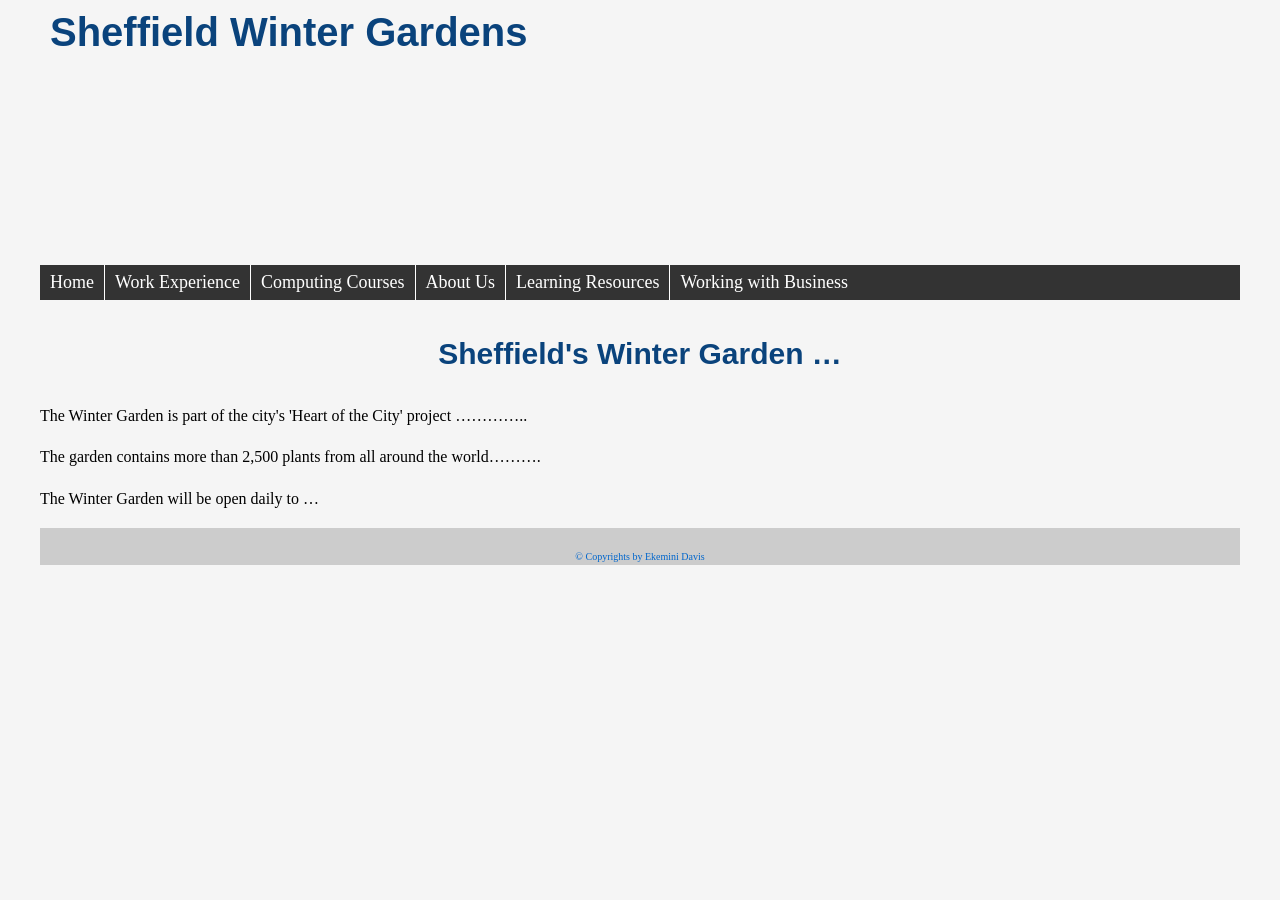
<file: index.html>
<!DOCTYPE html>
 <html lang="en">
    <head>
        <meta charset="UTF-8">
        <meta name="viewport" content="width=device-width, initial-scale=1.0">
        <title>Cantor College</title>
        <link rel="stylesheet" type="text/css" href="css/mainstyle.css">
        <link rel="stylesheet" type="text/css" media="only screen and (min-width:601px)" href="css/desktop.css">
        <!-- <script src="js/main.js" defer></script> -->
        <script src="js/burgermenu.js" defer></script>
    </head>
    <body>
        <div class="container">
            <header>
                <div id="burgerIcon"><button>&#9776;</button></div>
                <div>
                    <h1 id="myHeading">Sheffield Winter Gardens</h1>
                </div>
                <nav class="open">
                    <ul> 
                        <li><a href="index.html">Home</a></li>
                        <li><a href="workExperience.html">Work Experience</a></li>
                        <li><a href="computing-courses.html"> Computing Courses </a></li>
                        <li><a href="about-us.html">About Us</a></li>
                        <li><a href="learning-resources.html">Learning Resources</a></li>
                        <li><a href="working-with-business.html">Working with Business</a></li>
                    </ul>
                </nav>
            </header>
            <div class="main"> 
                <div class="content">
                    <h2> Sheffield's Winter Garden … </h2>
                    <p> The Winter Garden is part of the city's 'Heart of the City' project …………..</p>
                    <p>The garden contains more than 2,500 plants from all around the world……….</p>
                    <p>The Winter Garden will be open daily to … </p>
                </div>
            </div>
            <div id="footer">
                <p>&copy; Copyrights by Ekemini Davis</p>
            </div>
        </div>
    </body>
 </html>
</file>
<file: css/mainstyle.css>
h1, h2,h3 {
    color: #0A437C;
    font: Georgia;
    font-size: 36px;
    text-align: center;
}
h1 {
    margin-top: 40px;
    font-size: 2.5rem;
    font-style: bold, serif, uppercase;
    text-align: center;
    text-decoration: none;
    padding: 10px 5px;
    width: 80%;
}
h2 {
    margin-top: 30px;
    font-size: 1.875rem;
}
body {
    font: Arial;
    font-size: 1em;
    background-color: #f5f5f5;
    margin: 0;
    padding: 0; 
    line-height: 1.6;
}
#container {
    width: 100%;
    /* margin: auto;
    overflow: hidden; */
}
header {
    display: flex;
    flex-direction: column;
    justify-content: space-between;
    position: relative;
}
header h1 {
    font-size: 2.5rem;
    font: Georgia;
    font-style: bold, serif, uppercase;
    text-align: center;
    text-decoration: none;
    width: 80%;
    margin: 5vh auto;
    padding: 10px 0;
}
nav {
    background-color: #333;
    color: #fff;
    padding: 0;
    position: absolute;
    width: 100%;
    top: 0;
    left: 0;
    text-align: center;
    max-height: 0;
    overflow: hidden;
    transition: max-height 0.5s ease-out;
}
nav.open {
    max-height: 300px; 
}
nav a {
    color: #fff;
    text-decoration: none;
    margin: 0 5px;
    font-size: 18px;
}
nav a:hover {
    text-decoration: underline;
}
nav a.active {
    font-weight: bold;
    text-decoration: underline;
}
nav ul{
    list-style: none;
    padding: 0;
    margin: 0;
    display: flex;
    flex-direction: column;
}
nav ul li {
   border-bottom: 1px solid #ccc;
    margin: 0;
}
nav ul li a {
    display: inline-block;
    padding: 3px 0;
}
.currentPage {
    background-color: #ccc;
}
.currentPage a {
    color: #000;
}
#burgerIcon {
    position: absolute;
    top: 10px;
    right: 10px;
    z-index: 2;
}
#burgerIcon button {
    background-color: #F28B30;
    border: none;
    border-radius: 6px;
    cursor: pointer;
    color: #ffffff;
    font-size: 2rem;
    outline: none; 
}
#content {
    display: flex;
    flex-wrap: wrap;
    justify-content: space-between;
    padding: 20px;
}
.container {
    width: 100%;
    max-width: 1200px;
    margin: 0 auto;
    overflow: hidden;
}
.contentLeft {
	flex-basis: 60%;
	padding: 15px;
	margin: 10px 0;
}

.contentRight {
	flex-basis: 40%;
	padding: 15px;
	margin: 10px 0;
}

table {
	border-collapse: collapse;
	margin: 20px 0;
}

th {
	padding-top: 12px;
	padding-bottom: 12px;
	text-align: left;
	background-color: var(--backgroundColour);
	color: #0A437C;
	font-weight: 100;
}

th,td {
	padding: 8px;
	border: 1px solid #ddd;
}

tr:nth-child(even) {
	background-color: #f2f2f2;
}

#footer {
    background-color: #CCCCCC;
    border-top: 1px solid #ccc;
    color: #0066CC;
    font-size: 10px;
    text-align: center;
    padding-top: 10px;
}
</file>
<file: css/desktop.css>
h1,h2 {
    font-family: Arial, Helvetica, sans-serif;
}

.container {
    margin: auto;
    max-width: 1200px;
    min-width: 600px;
}

header {
    height: 300px;
    margin-bottom: 20px;
    /* background-image: url(.../images/); */
    padding-left: 0;
}
header h1 {
    font-size: 2.5rem;
    text-align: center;
    text-decoration: none;
    width: 100%;
    /* margin: 5vh auto; */
    padding: 10px;
    display: inline;
}

nav {
    position: static;
    max-height: 60px;
}
nav li:hover {
    background-color: #575757;
}
nav ul {
    padding-left: 0;
    flex-direction: row;
}
nav ul li {
    display: inline;
    padding-left: 5px;
    padding-right: 5px;
    border: none;
    border-left: 1px solid #fff;
}
nav li:first-child {
    border-left: none;
}

#burgerIcon {
    display: none;
}
</file>
